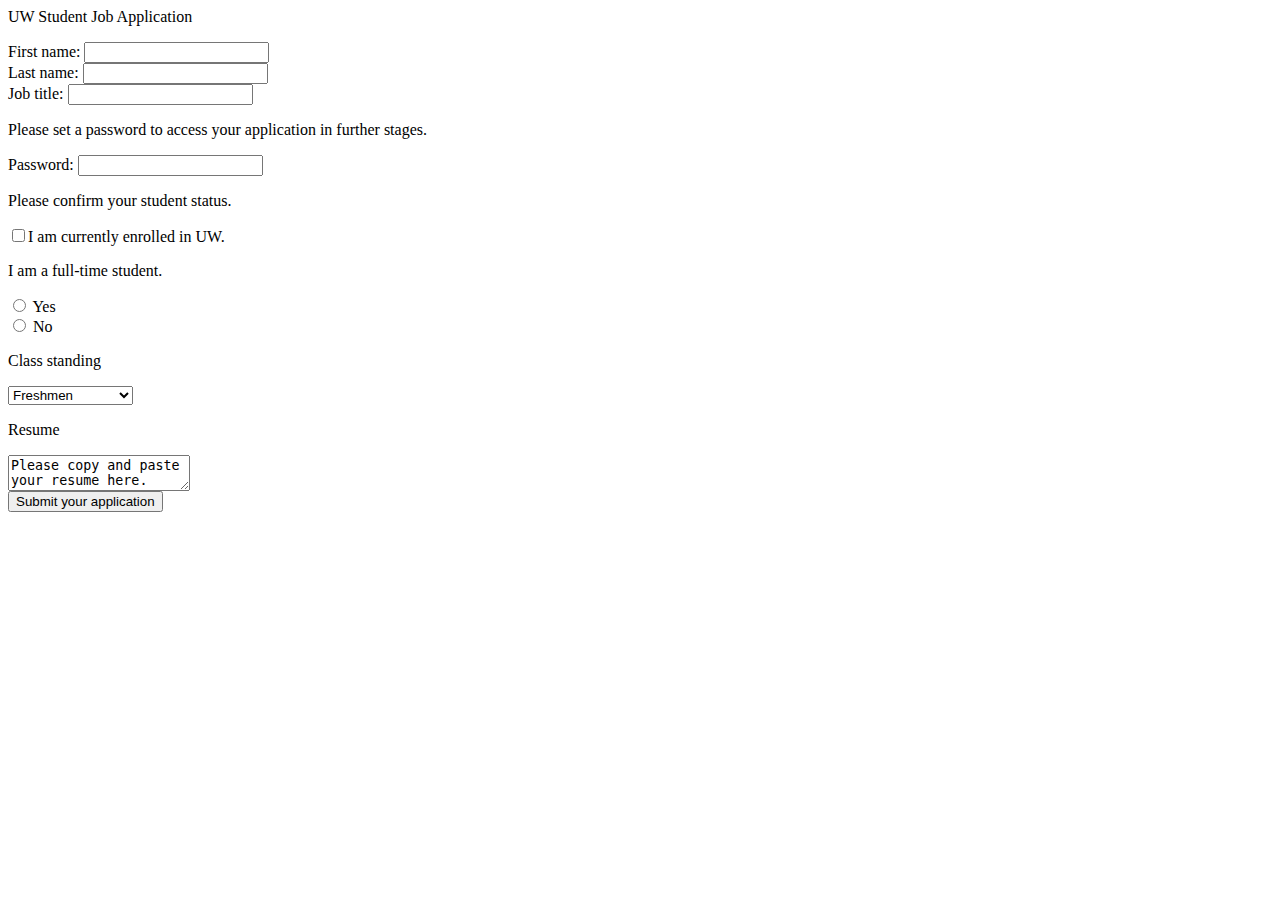
<file: jobApplicationForm.html>
<! DOCTYPE html>
<html>
	<head>
	<p> UW Student Job Application </p>
	
	</head>
	<body>
	<form>
	First name: <input type="text" name="firstname"><br> 
	Last name: <input type="text" name="lastname"> <br>
	Job title: <input type="text" name="jobtitle">
	<p> Please set a password to access your application in further stages.
	</p>
	Password: <input type="password" name="pwd">
	<p> Please confirm your student status.
	</p>
	<input type="checkbox" name="student" value="status">I am currently enrolled in UW.<br>
	<p>I am a full-time student.</p>
	<input type="radio" name="answer" value="yes"> Yes<br> <input type="radio" name="answer" value="no"> No<br>
	<p>Class standing</p>
	<select name="student"> 
	<option value="freshmen">Freshmen</option> 
	<option value="sophomore">Sophomore</option> 
	<option value="junior">Junior</option> 
	<option value="Senior">Senior</option>
	<option value="graduate">Graduate student</option> 
	</select>
	<p> Resume </p>
	<textarea name="resume">Please copy and paste your resume here.</textarea> <br>
	<input type="submit" value="Submit your application">
	</form>
	</body>
</html>
</file>
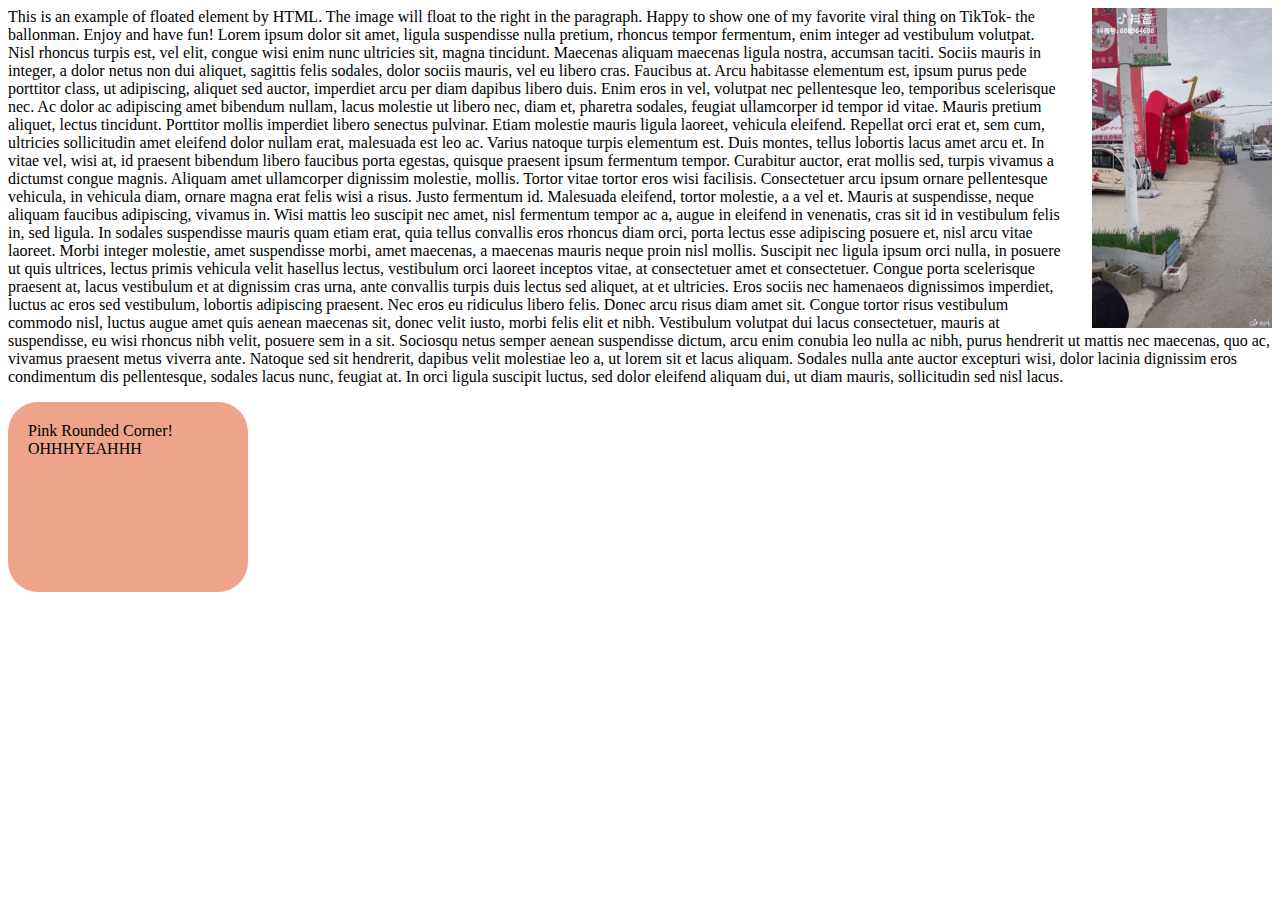
<file: someCss.html>
<! DOCTYPE html>
<html>
	<head>
	<link rel="stylesheet" type="text/css" href="anExternal.css">
	</head>
	<body>
	<p><img src="p168817251.jpg" alt="The Balloonman" style="width:180px;height:320px;margin-left:30px;">
	This is an example of floated element by HTML. The image will float to the right in the paragraph. Happy to show one of my favorite viral thing on TikTok- the ballonman. Enjoy and have fun!
Lorem ipsum dolor sit amet, ligula suspendisse nulla pretium, rhoncus tempor fermentum, enim integer ad vestibulum volutpat. Nisl rhoncus turpis est, vel elit, congue wisi enim nunc ultricies sit, magna tincidunt. Maecenas aliquam maecenas ligula nostra, accumsan taciti. Sociis mauris in integer, a dolor netus non dui aliquet, sagittis felis sodales, dolor sociis mauris, vel eu libero cras. Faucibus at. Arcu habitasse elementum est, ipsum purus pede porttitor class, ut adipiscing, aliquet sed auctor, imperdiet arcu per diam dapibus libero duis. Enim eros in vel, volutpat nec pellentesque leo, temporibus scelerisque nec.
Ac dolor ac adipiscing amet bibendum nullam, lacus molestie ut libero nec, diam et, pharetra sodales, feugiat ullamcorper id tempor id vitae. Mauris pretium aliquet, lectus tincidunt. Porttitor mollis imperdiet libero senectus pulvinar. Etiam molestie mauris ligula laoreet, vehicula eleifend. Repellat orci erat et, sem cum, ultricies sollicitudin amet eleifend dolor nullam erat, malesuada est leo ac. Varius natoque turpis elementum est. Duis montes, tellus lobortis lacus amet arcu et. In vitae vel, wisi at, id praesent bibendum libero faucibus porta egestas, quisque praesent ipsum fermentum tempor. Curabitur auctor, erat mollis sed, turpis vivamus a dictumst congue magnis. Aliquam amet ullamcorper dignissim molestie, mollis. Tortor vitae tortor eros wisi facilisis.
Consectetuer arcu ipsum ornare pellentesque vehicula, in vehicula diam, ornare magna erat felis wisi a risus. Justo fermentum id. Malesuada eleifend, tortor molestie, a a vel et. Mauris at suspendisse, neque aliquam faucibus adipiscing, vivamus in. Wisi mattis leo suscipit nec amet, nisl fermentum tempor ac a, augue in eleifend in venenatis, cras sit id in vestibulum felis in, sed ligula. In sodales suspendisse mauris quam etiam erat, quia tellus convallis eros rhoncus diam orci, porta lectus esse adipiscing posuere et, nisl arcu vitae laoreet. Morbi integer molestie, amet suspendisse morbi, amet maecenas, a maecenas mauris neque proin nisl mollis. Suscipit nec ligula ipsum orci nulla, in posuere ut quis ultrices, lectus primis vehicula velit hasellus lectus, vestibulum orci laoreet inceptos vitae, at consectetuer amet et consectetuer. Congue porta scelerisque praesent at, lacus vestibulum et at dignissim cras urna, ante convallis turpis duis lectus sed aliquet, at et ultricies. Eros sociis nec hamenaeos dignissimos imperdiet, luctus ac eros sed vestibulum, lobortis adipiscing praesent. Nec eros eu ridiculus libero felis.
Donec arcu risus diam amet sit. Congue tortor risus vestibulum commodo nisl, luctus augue amet quis aenean maecenas sit, donec velit iusto, morbi felis elit et nibh. Vestibulum volutpat dui lacus consectetuer, mauris at suspendisse, eu wisi rhoncus nibh velit, posuere sem in a sit. Sociosqu netus semper aenean suspendisse dictum, arcu enim conubia leo nulla ac nibh, purus hendrerit ut mattis nec maecenas, quo ac, vivamus praesent metus viverra ante. Natoque sed sit hendrerit, dapibus velit molestiae leo a, ut lorem sit et lacus aliquam. Sodales nulla ante auctor excepturi wisi, dolor lacinia dignissim eros condimentum dis pellentesque, sodales lacus nunc, feugiat at. In orci ligula suscipit luctus, sed dolor eleifend aliquam dui, ut diam mauris, sollicitudin sed nisl lacus.
	</p>
	<p id="rcorners1">Pink Rounded Corner! OHHHYEAHHH</p>
	</body>
</html>
</file>
<file: anExternal.css>
img {
  float: right;
}
#rcorners1 {
  border-radius: 30px;
  background: #EEA48B;
  padding: 20px; 
  width: 200px;
  height: 150px;  
}
</file>
